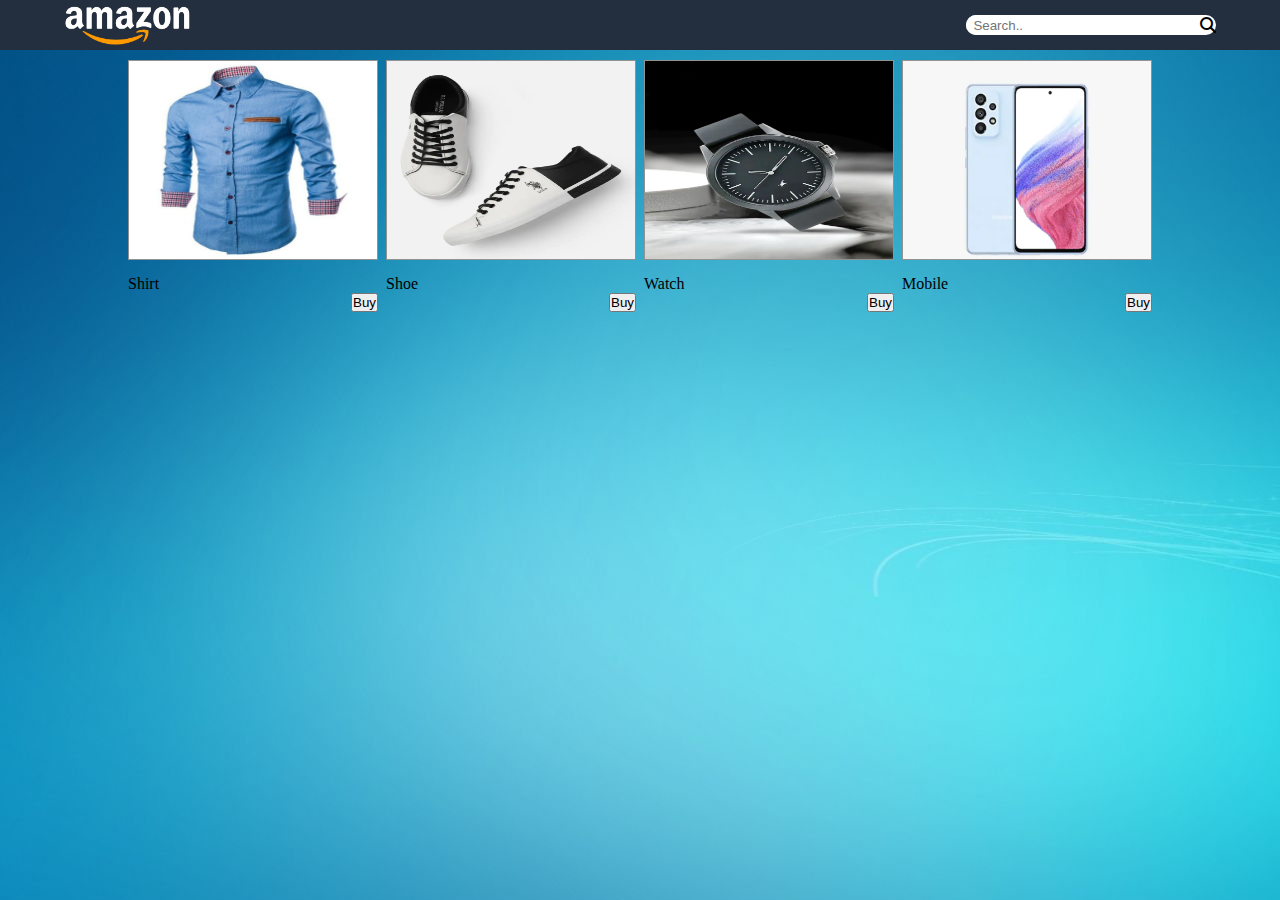
<file: index.html>
<html lang="en">
    <head>
        <meta charset="UTF-8">
        <meta http-equiv="X-UA-Compatible" content="IE=edge">
        <meta name="viewport" content="width=device-width, initial-scale=1.0">
        <title>Amazon</title>
        <link rel="stylesheet" href="https://cdnjs.cloudflare.com/ajax/libs/font-awesome/6.1.2/css/all.min.css">
        <link rel="stylesheet" href="style.css">
    </head>
    <body>
        <!-- start-header -->
        <header>
            <div class="headercontent">
                <form action="#">
                    <div class="title">
                        <img src="amazon.png"/>
                    </div>
                </form>
                <form action="#" >
                    <div class="search">
                        <div class="searchbox"><input type="text" placeholder="  Search.." name="search"></div>
                        <i class="fa-solid fa-magnifying-glass"></i>
                    </div>
                </form>
            </div>
        </header>
        <!-- end-header -->
        <!-- start-content -->
        <div class="main">
            <div class="content">
                <div class="product">
                    <div class="image1">
                        <img src="shirt.jpg"/>
                    </div>
                    <div class="desc">
                        Shirt
                    </div>
                    <form action="#" >
                        <div class="buy">
                            <button type="">Buy</button>
                        </div>
                    </form>
                </div>
                <div class="product">
                    <div class="image1">
                        <img src="shoe.jpg"/>
                    </div>
                    <div class="desc">
                        Shoe
                    </div>
                    <form action="#" >
                        <div class="buy">
                            <button type="submit">Buy</button>
                        </div>
                    </form>
                </div>
                <div class="product">
                    <div class="image1">
                        <img src="watch.jpg"/>
                    </div>
                    <div class="desc">
                        Watch
                    </div>
                    <form action="#" >
                        <div class="buy">
                            <button type="submit">Buy</button>
                        </div>
                    </form>
                </div>
                <div class="product">
                    <div class="image1">
                        <img src="mobile.jpg"/>
                    </div>
                    <div class="desc">
                        Mobile
                    </div>
                    <form action="#" >
                        <div class="buy">
                            <button type="submit">Buy</button>
                        </div>
                    </form>
                </div>
            </div>
        </div>
        <!-- end- content -->
    </body>
</html>
</file>
<file: style.css>
*{
    margin: 0;
    padding: 0;
    box-sizing: border-box;
}


body{
    background-image: url("./image/back.jpg");
}
/* start-header */

header{
    background-color: rgb(35,47,62);
    height: 50px;
    margin-bottom: 10px;
}

.headercontent{
    margin: 0 auto;
    width: 90%;
    height: 100%;
    display: flex;
    flex-wrap: wrap;
    align-items: center;
    justify-content: space-between;
}

.title{
    cursor: pointer;
}

img{
    height: 100%;
    width: 100%;
}

.search{
    background-color: white;
    height: 20px;
    width: 250px;
    border-radius: 20px;
    display: flex;
    flex-wrap: wrap;
    align-items: center;
    justify-content: space-between;
}

.searchbox{
    height: 20px;
    width: 230px;
}

input{
    height: 100%;
    width: 100%;
    border-radius: 20px;
    border: white;
}

i{
    cursor: pointer;
}

/* end-header */

.content{
    margin: 0 auto;
    width: 80%;
    display: flex;
    flex-wrap: wrap;
    align-items: center;
    justify-content: space-between;
}

.image1{
    margin-bottom: 15px;
    border: rgb(146, 146, 146);
    border-style: solid;
    border-width: thin
}

img{
    height: 79%;
    width: 100%;
}


.product{
    height: 250px;
    width: 250px;
}

.buy{
    float: right;
    cursor: pointer;
}
</file>
